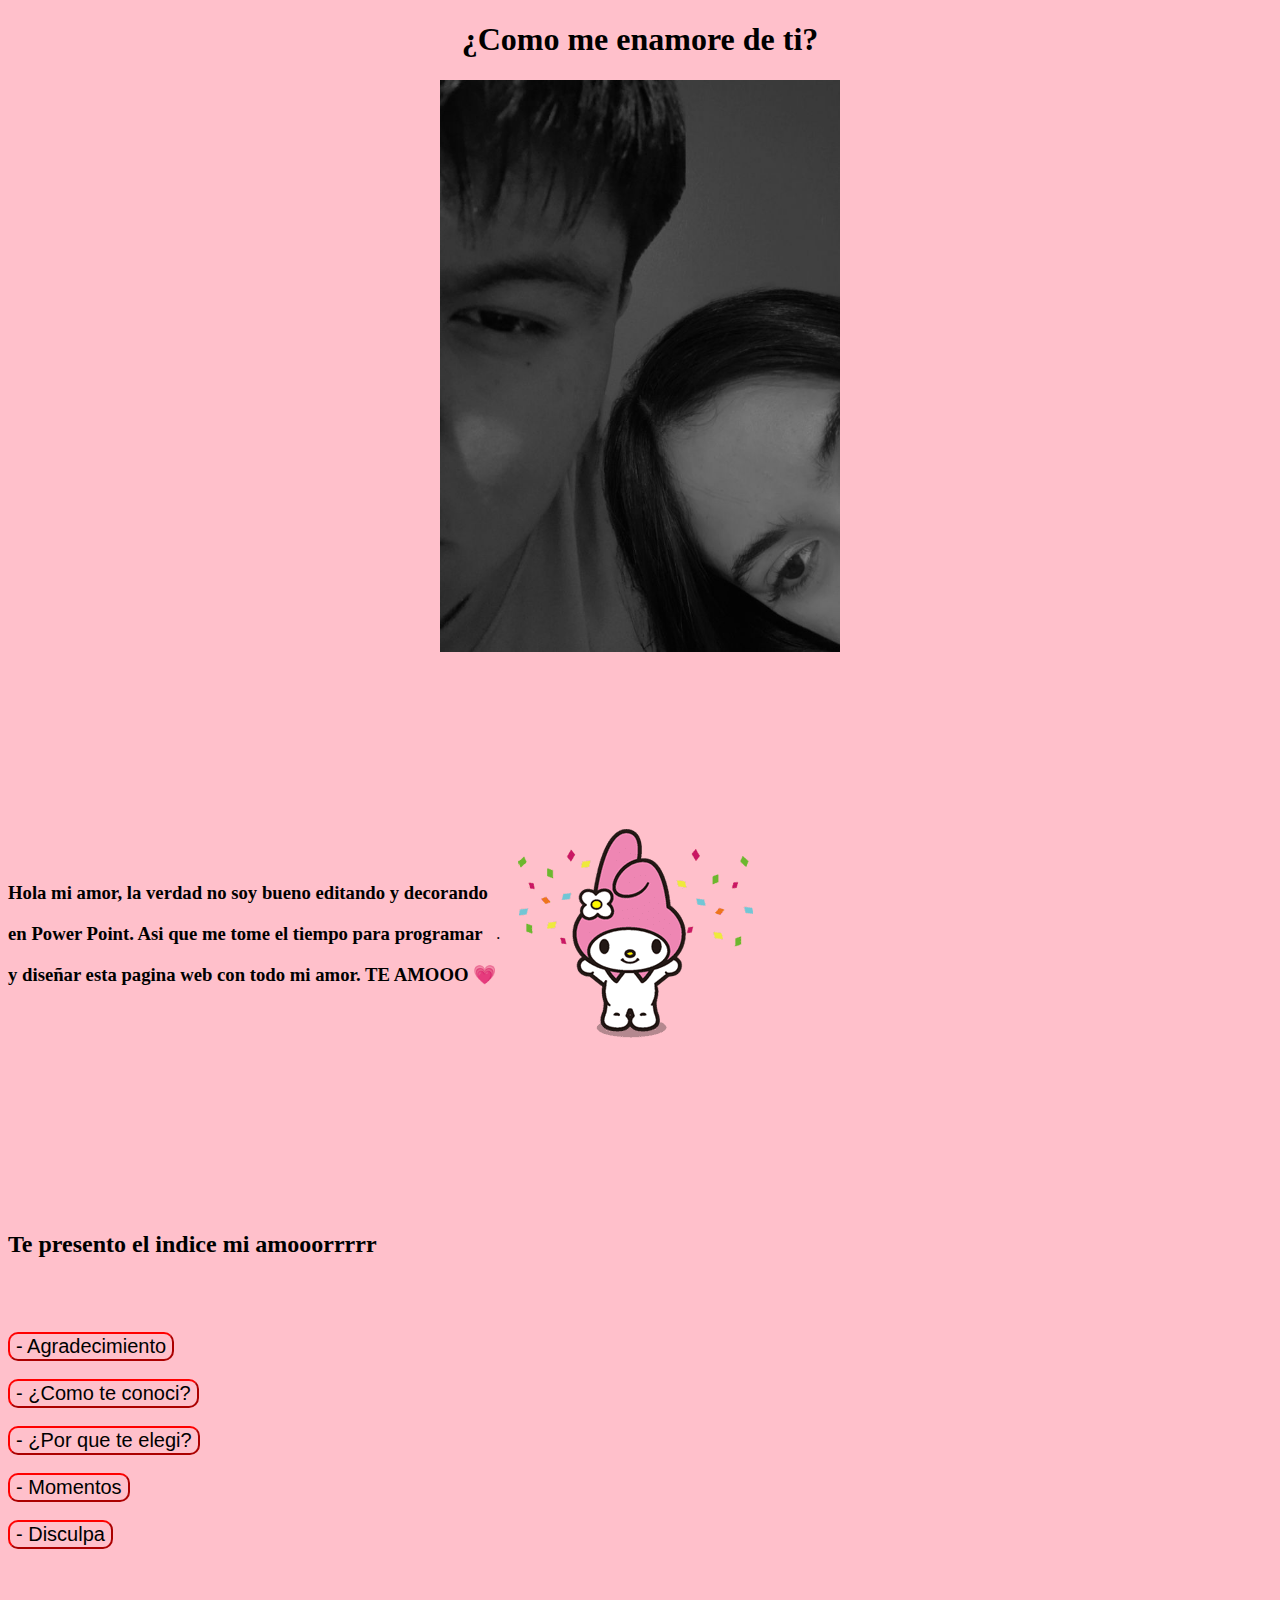
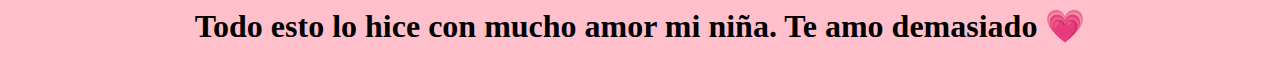
<file: index.html>
<!DOCTYPE html>
<html lang="en">
<head>
    
    <title>Nik</title>
    <link rel="stylesheet" href="Servicio.css">
</head>
<body bgcolor="pink">
<center> <h1> ¿Como me enamore de ti? </h1> </center>
<center><img src="ola.jpeg" width="400" /></center>
<br><br><br><br><br> <br><br><br><br>

<div class="Contenedor">
    <div>
        <h3> Hola mi amor, la verdad no soy bueno editando y decorando <p>en Power Point. Asi que me tome el tiempo para programar</p>  <p>  y diseñar esta pagina web con todo mi amor. TE AMOOO 💗</p> </h3>

    </div>
    <p>.</p>
    <img src="olaaaaa.png"/>


</div>

<br><br><br><br><br> <br><br><br><br>
<h2> Te presento el indice mi amooorrrrr <br><br><br> </h2>

<a href="parte1.html">
    <button class="Boton"> - Agradecimiento </button>
    
</a>
<br>  <br>
<a href="parte2.html">
    <button class="Boton"> - ¿Como te conoci? </button>
    
</a>
<br>  <br>
<a href="parte3.html">
    <button class="Boton"> - ¿Por que te elegi? </button>
    
</a>
<br>  <br>
<a href="parte4.html">
    <button class="Boton"> - Momentos </button>
    
</a>

<br>  <br>
<a href="parte5.html">
    <button class="Boton"> - Disculpa </button>
    
</a>

<br> <br><br>
<center><h1> Todo esto lo hice con mucho amor mi niña. Te amo demasiado 💗</h1></center>

</body>
</html>
</file>
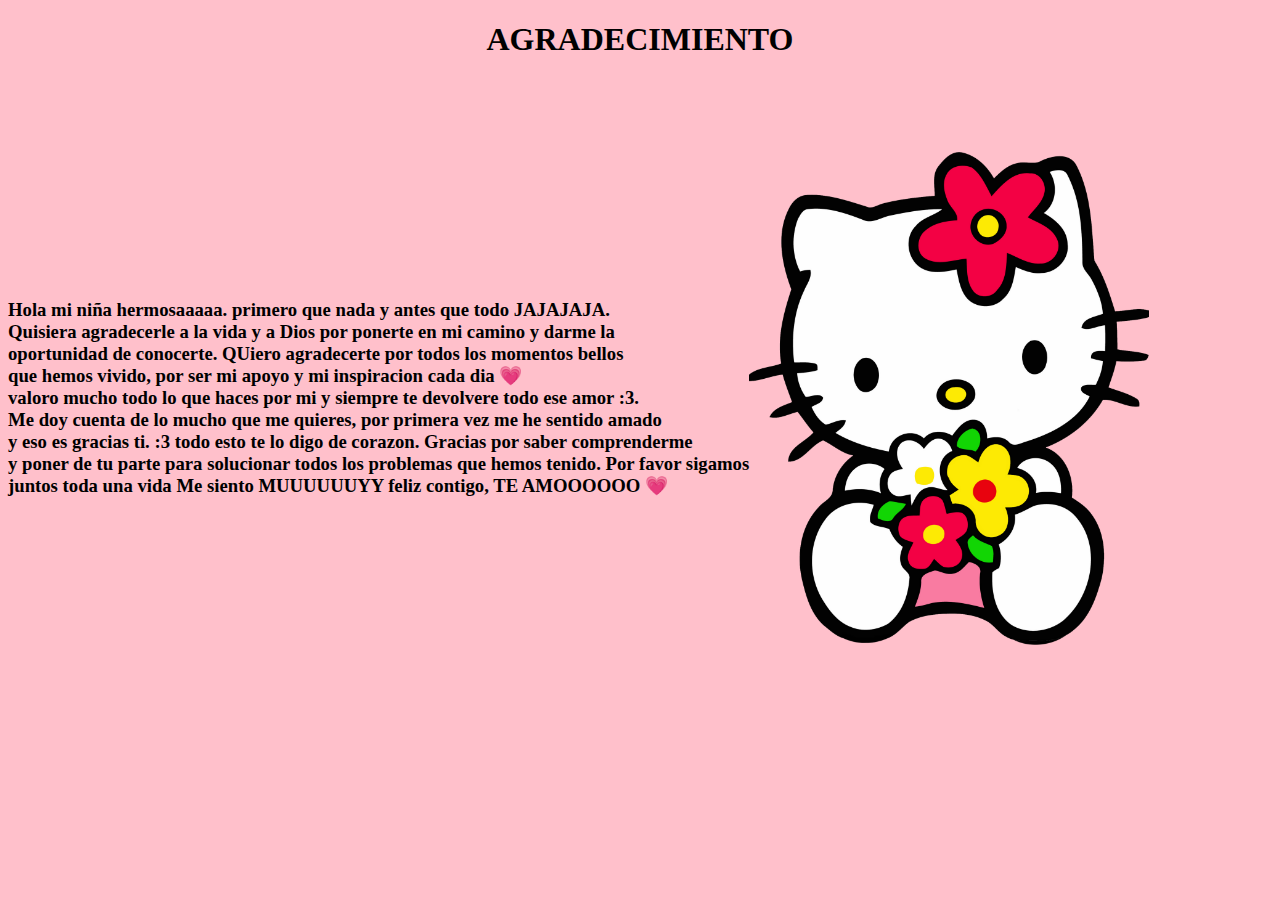
<file: parte1.html>
<!DOCTYPE html>
<html lang="en">
<head>
  
    <title>Document</title>
    <link rel="stylesheet" href="Servicio.css">
    <body bgcolor="pink"></body>
</head>
<body>
    <center><h1>AGRADECIMIENTO </h1></center>


    <br><br><br><br>
<div class="parte1">
    <h3>Hola mi niña hermosaaaaa. primero que nada y antes que todo JAJAJAJA. <br> Quisiera agradecerle a la vida y a Dios por ponerte en mi camino y darme la <br>oportunidad de conocerte. QUiero agradecerte por todos los momentos bellos <br>que hemos vivido, por ser mi apoyo y mi inspiracion cada dia 💗 <br> valoro mucho todo lo que haces por mi y siempre te devolvere todo ese amor :3. <br> Me doy cuenta de lo mucho que me quieres, por primera vez me he sentido amado <br> y eso es gracias ti. :3 todo esto te lo digo de corazon. Gracias por saber comprenderme <br>y poner de tu parte para solucionar todos los problemas que hemos tenido. Por favor sigamos <br> juntos toda una vida  Me siento MUUUUUUYY feliz contigo, TE AMOOOOOO   💗 <br></h3>
    <img src="parte1.png" width="400">



</div>

</body>
</html>
</file>
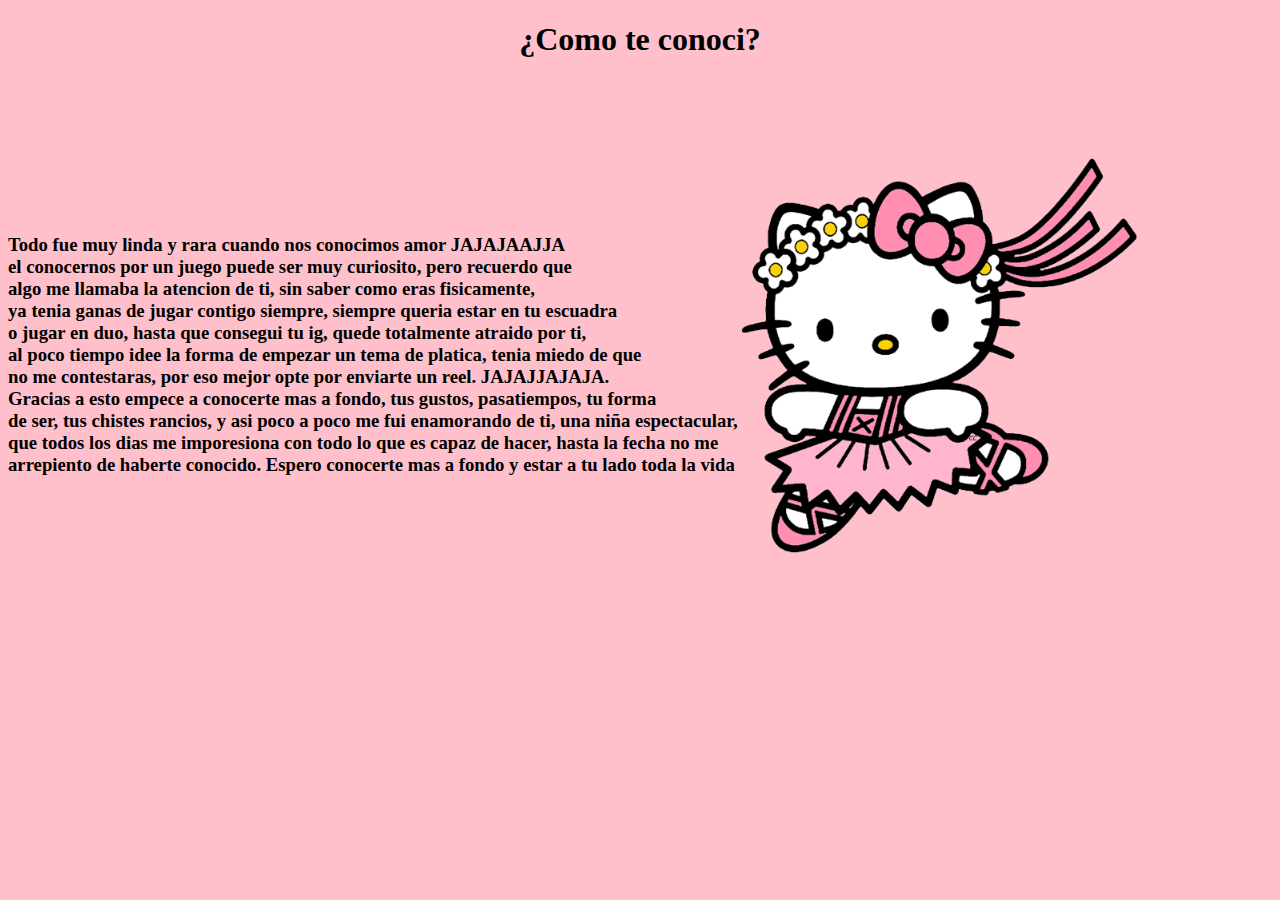
<file: parte2.html>
<!DOCTYPE html>
<html lang="en">
<head>

    <title>Document</title>
    <body bgcolor="pink"></body>
    <link rel="stylesheet" href="Servicio.css">
</head>
<body>
    <center><h1> ¿Como te conoci? </h1></center>
    <br><br><br><br>
<div class="parte2">
    <h3>Todo fue muy linda y rara cuando nos conocimos amor JAJAJAAJJA <br>el conocernos por un juego puede ser muy curiosito, pero recuerdo que <br>algo me llamaba la atencion de ti, sin saber como eras fisicamente, <br> ya tenia ganas de jugar contigo siempre, siempre queria estar en tu escuadra <br> o jugar en duo, hasta que consegui tu ig, quede totalmente atraido por ti, <br>al poco tiempo idee la forma de empezar un tema de platica, tenia miedo de que <br>no me contestaras, por eso mejor opte por enviarte un reel. JAJAJJAJAJA. <br> Gracias a esto empece a conocerte mas a fondo, tus gustos, pasatiempos, tu forma <br>de ser, tus chistes rancios, y asi poco a poco me fui enamorando de ti, una niña espectacular, <br>que todos los dias me imporesiona con todo lo que es capaz de hacer, hasta la fecha no me <br>arrepiento de haberte conocido. Espero conocerte mas a fondo y estar a tu lado toda la vida  </h3>
    <img src="parte2.png" width="400" >

</div>

</body>
</html>
</file>
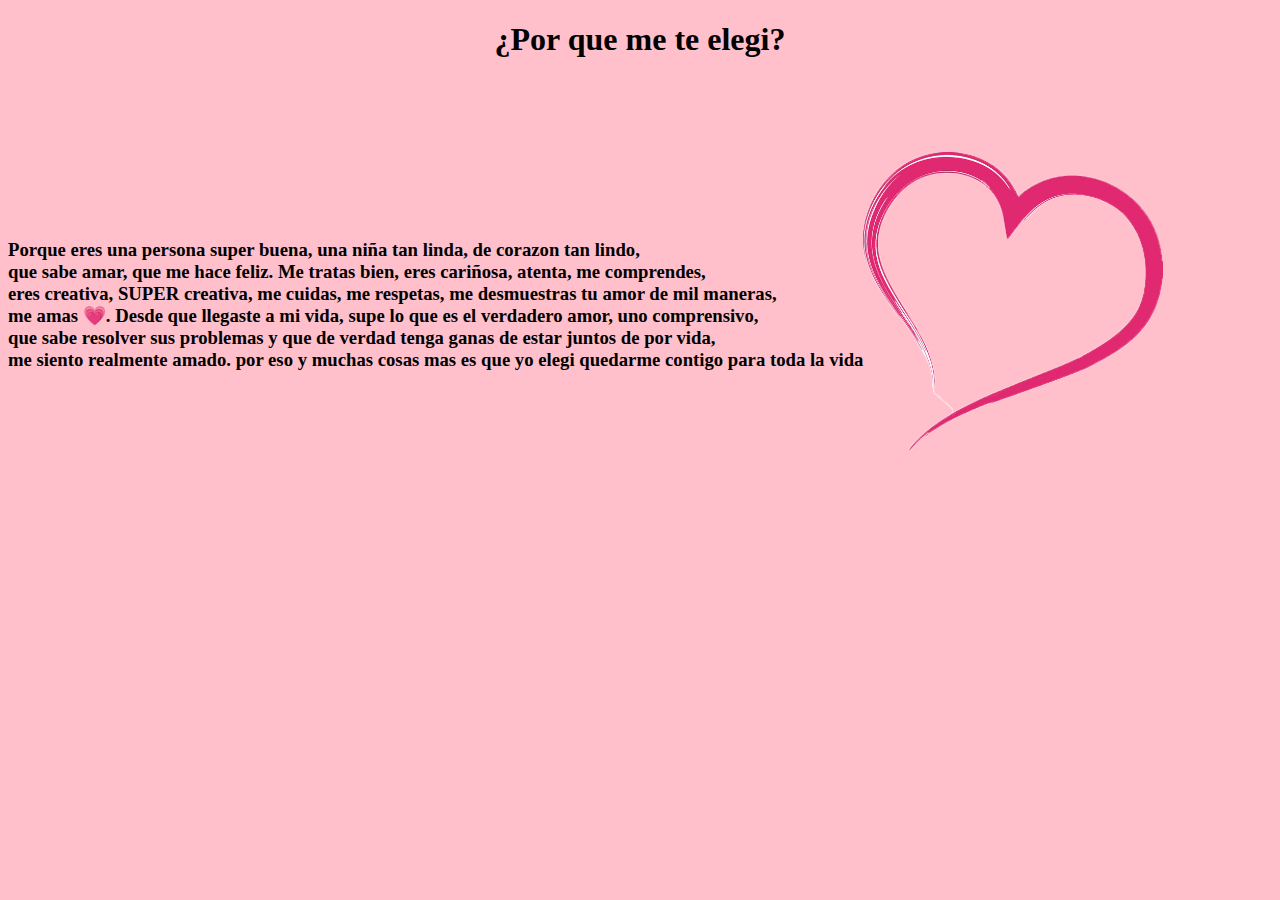
<file: parte3.html>
<!DOCTYPE html>
<html lang="en">
<center><h1> ¿Por que me te elegi? </h1></center>
    <br><br><br><br>
<head>
    
    <title>Document</title>
    <body bgcolor="pink"></body>
    <link rel="stylesheet" href="Servicio.css">
</head>
<body>

    <div class="parte3">
     <h3> Porque eres una persona super buena, una niña tan linda, de corazon tan lindo, <br> que sabe amar, que me hace feliz. Me tratas bien, eres cariñosa, atenta, me comprendes, <br> eres creativa, SUPER creativa, me cuidas, me respetas, me desmuestras tu amor de mil maneras, <br> me amas 💗. Desde que llegaste a mi vida, supe lo que es el verdadero amor, uno comprensivo, <br> que sabe resolver sus problemas y que de verdad tenga ganas de estar juntos de por vida, <br>me siento realmente amado. por eso y muchas cosas mas es que yo elegi quedarme contigo para toda la vida </h3>
    
     <img src="parte3.png" width="300">
    
    
    
    
    </div>
</body>
</html>
</file>
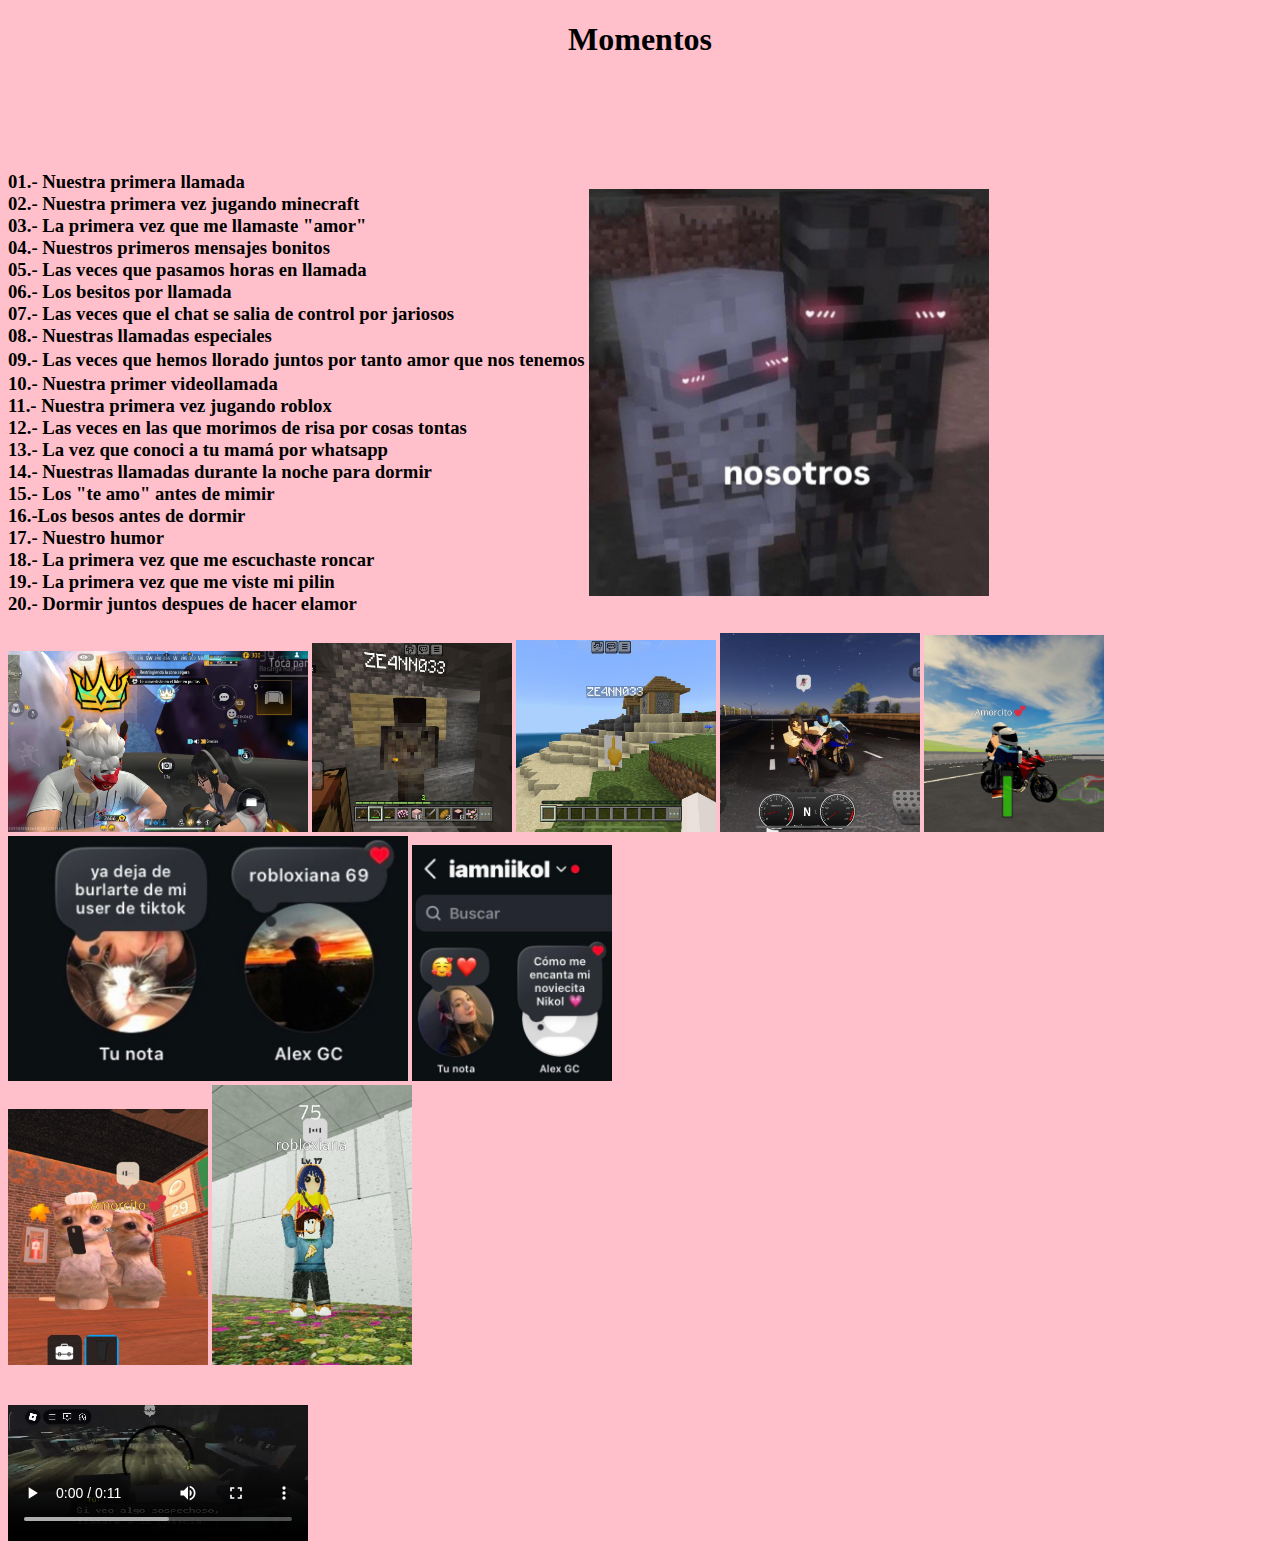
<file: parte4.html>
<!DOCTYPE html>
<html lang="en">
<head>

    <title>Document</title>
    <link rel="stylesheet" href="Servicio.css">
    <body bgcolor="pink"></body>
    
</head>
<body>
    <center><h1> Momentos </h1></center>
    <br><br><br><br>
<div class="parte4">
    <h3>01.- Nuestra primera llamada <br> 02.- Nuestra primera vez jugando minecraft <br>03.- La primera vez que me llamaste "amor"<br>04.- Nuestros primeros mensajes bonitos <br> 05.- Las veces que pasamos horas en llamada <br> 06.- Los besitos por llamada <br>07.- Las veces que el chat se salia de control por jariosos <br>08.- Nuestras llamadas especiales <br>09.- Las veces que hemos llorado juntos por tanto amor que nos tenemos ㅤㅤㅤㅤㅤㅤㅤㅤㅤㅤㅤㅤㅤㅤㅤ<br> 10.- Nuestra primer videollamada <br>11.- Nuestra primera vez jugando roblox <br>12.- Las veces en las que morimos de risa por cosas tontas <br>13.-  La vez que conoci a tu mamá por whatsapp <br>14.- Nuestras llamadas durante la noche para dormir <br> 15.- Los "te amo" antes de mimir <br> 16.-Los besos antes de dormir <br>17.- Nuestro humor <br>18.- La primera vez que me escuchaste roncar <br>19.- La primera vez que me viste mi pilin <br>20.- Dormir juntos despues de hacer elamor </h3>
    <img src="parte4.jpeg" width="400">

</div>

<img src="friii.jpeg" width="300" />
<img src="maicra.jpeg" width="200">
<img src="mc.jpeg" width="200">
<img src="moto roblox.jpeg" width="200">
<img src="moto roblox1.jpeg" width="180">
<br>
<img src="nota.jpeg" width="400">
<img src="notas.jpeg" width="200">
<br>
<img src="roblo.jpeg" width="200">
<img src="tocinos.jpeg" width="200">

<br><br><br>
<video width="300" controls>
    <source src="vidio.mp4" type="video/mp4">
</video>
</body>
</html>
</file>
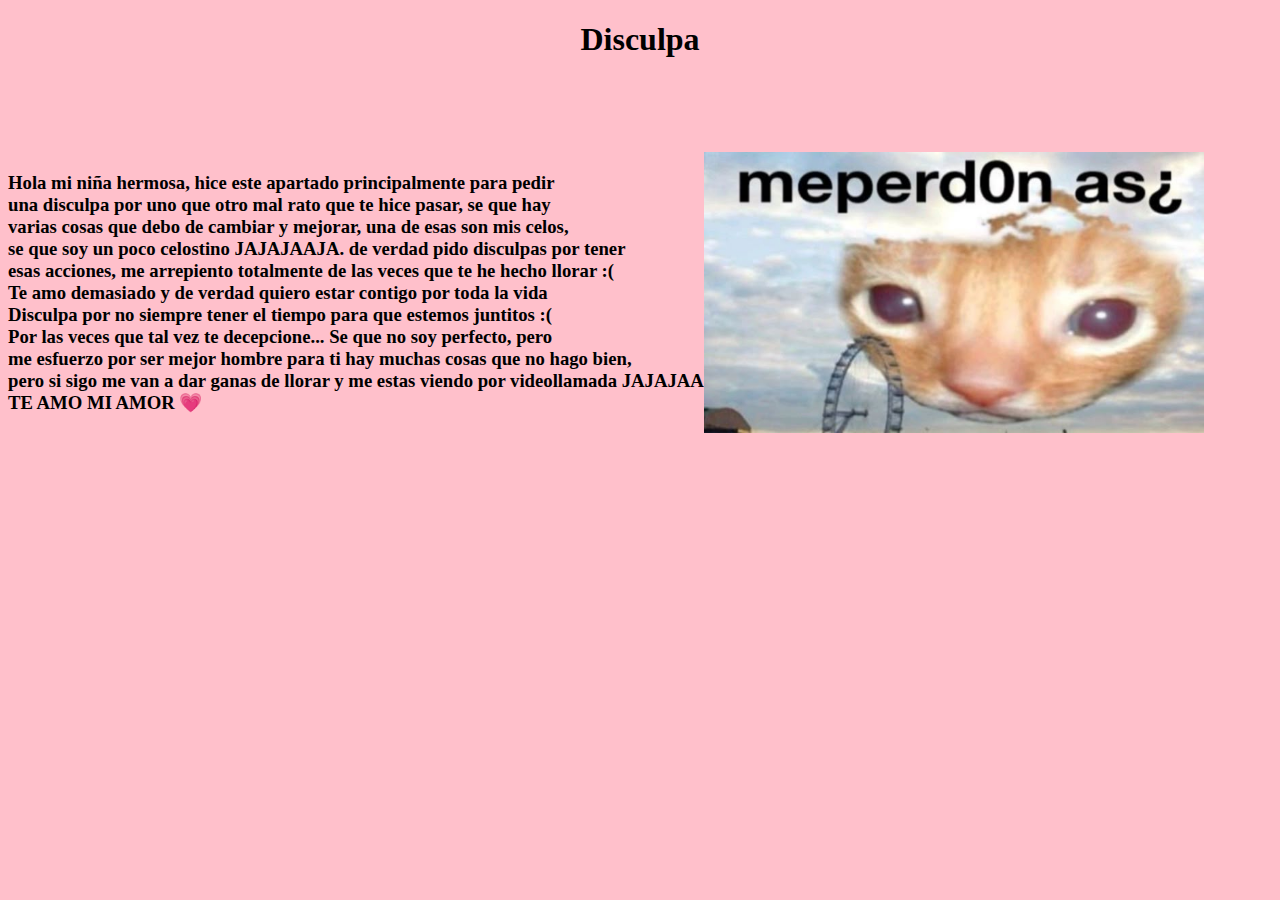
<file: parte5.html>
<!DOCTYPE html>
<html lang="en">
<head>

    <title>Document</title>
    <body bgcolor="pink"></body>
    <link rel="stylesheet" href="Servicio.css">
</head>
<body>
    <center><h1> Disculpa </h1></center>
    <br><br><br><br>
 <div class="parte5">
      <h3> Hola mi niña hermosa, hice este apartado principalmente para pedir <br>una disculpa por uno que otro mal rato que te hice pasar, se que hay <br> varias cosas que debo de cambiar y mejorar, una de esas son mis celos, <br>se que soy un poco celostino JAJAJAAJA. de verdad pido disculpas por tener <br>esas acciones, me arrepiento totalmente de las veces que te he hecho llorar :( <br> Te amo demasiado y de verdad quiero estar contigo por toda la vida <br> Disculpa por no siempre tener el tiempo para que estemos juntitos :(<br>Por las veces que tal vez te decepcione...
Se que no soy perfecto, pero <br>me esfuerzo por ser mejor hombre para ti
hay muchas cosas que no hago bien, <br>pero si sigo me van a dar ganas de llorar y me estas viendo por videollamada JAJAJAA <br> TE AMO MI AMOR 💗</h3>
    <img src="meperdonas.jpg" width="500">
 
</div>
</body>
</html>
</file>
<file: Servicio.css>
.Contenedor {

    display: flex;
    justify-content: left;
    align-items: center;
}


.Boton {
    font-size: 20px;
    border-radius: 10px;
    border-color: red;
    background-color: transparent;
    color: black;
    transition: .5s ease;
    
}

.Boton:hover {
    background-color: aqua;
    transform: translateY(-5px);

}

.parte1 {
    display: flex;
    justify-content: left;
    align-items: center;
}

.parte2 {
    display: flex;
    justify-content: left;
    align-items: center;
}


.parte3 {
    display: flex;
    justify-content: left;
    align-items: center;
}

.parte4 {
    display: flex;
    justify-content: left;
    align-items: center;
}

.parte5 {
    display: flex;
    justify-content: left;
    align-items: center;
}
</file>
